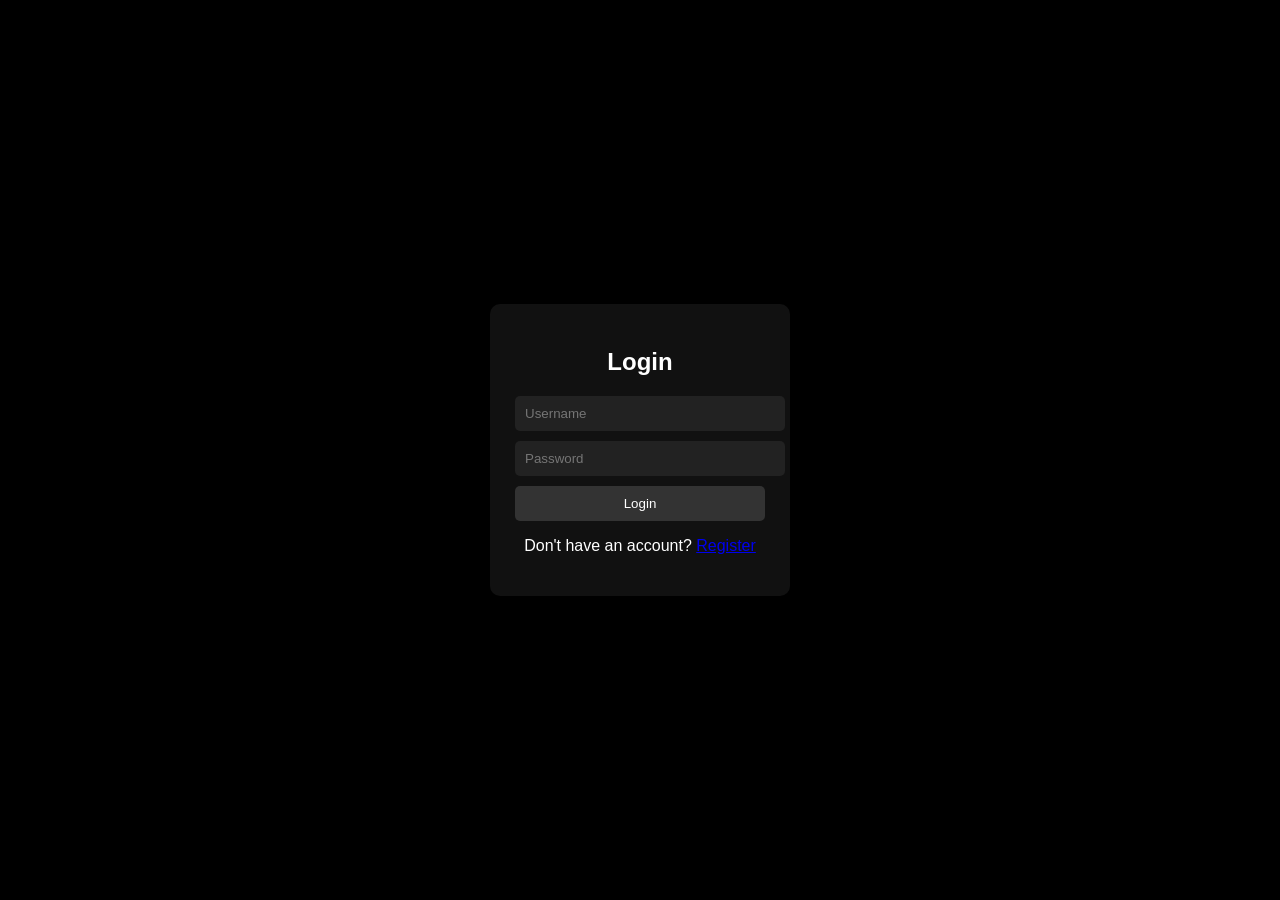
<file: index.html>
<!DOCTYPE html>
<html>
<head>
<meta name="viewport" content="width=device-width, initial-scale=1.0">
<title>Kadalai Muthu - Login</title>
<link rel="stylesheet" href="style.css">
</head>
<body class="center">

<div class="login-box">
<h2>Login</h2>

<input type="text" id="username" placeholder="Username">
<input type="password" id="password" placeholder="Password">

<button onclick="login()">Login</button>

<p>Don't have an account? <a href="register.html">Register</a></p>
</div>

<script src="script.js"></script>
</body>
</html>
</file>
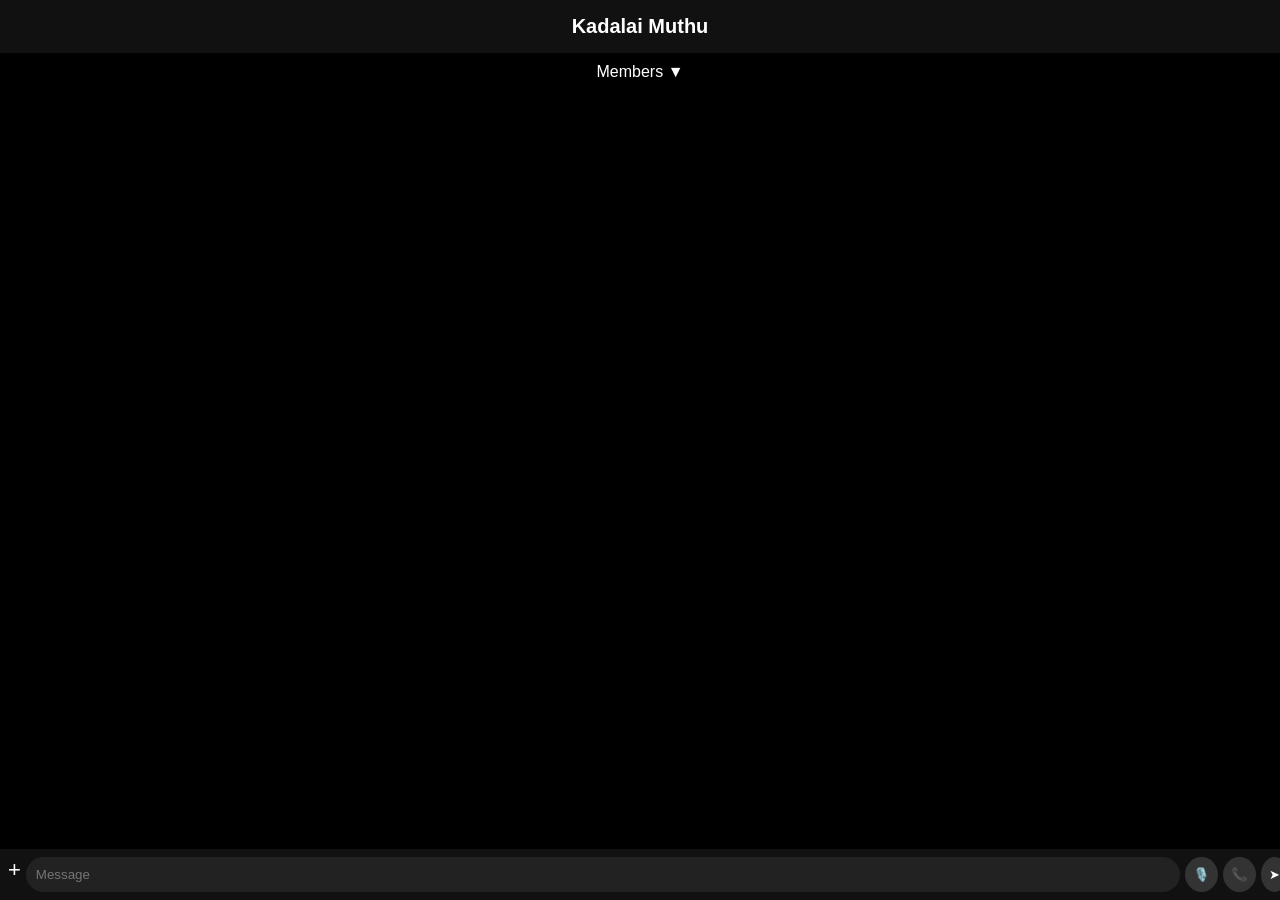
<file: chat.html>
<!DOCTYPE html>
<html>
<head>
<meta name="viewport" content="width=device-width, initial-scale=1.0">
<title>Kadalai Muthu - Chat</title>
<link rel="stylesheet" href="style.css">
</head>
<body>

<div class="header">Kadalai Muthu</div>

<div class="members-toggle" onclick="toggleMembers()">Members ▼</div>

<div class="members" id="members">
  <div class="member" id="myname"></div>
</div>

<div class="chat-area" id="chatbox"></div>

<div class="bottom-bar">
  <div class="plus" onclick="document.getElementById('file').click()">+</div>
  <input type="file" id="file" style="display:none" onchange="uploadFile()">
  <input type="text" id="msg" placeholder="Message">
  <button id="voiceBtn">🎙️</button>

<script>
let btn = document.getElementById("voiceBtn");
btn.addEventListener("mousedown", () => startVoice()); // Press & hold
btn.addEventListener("mouseup", () => stopVoice());    // Release to stop
</script>
  <button onclick="voiceCall()">📞</button>
  <button onclick="sendMsg()">➤</button>
</div>

<script src="script.js"></script>
<script>
let btn = document.getElementById("voiceBtn");
btn.addEventListener("mousedown", ()=>startVoice());
btn.addEventListener("mouseup", ()=>stopVoice());
</script>

</body>
</html>
</file>
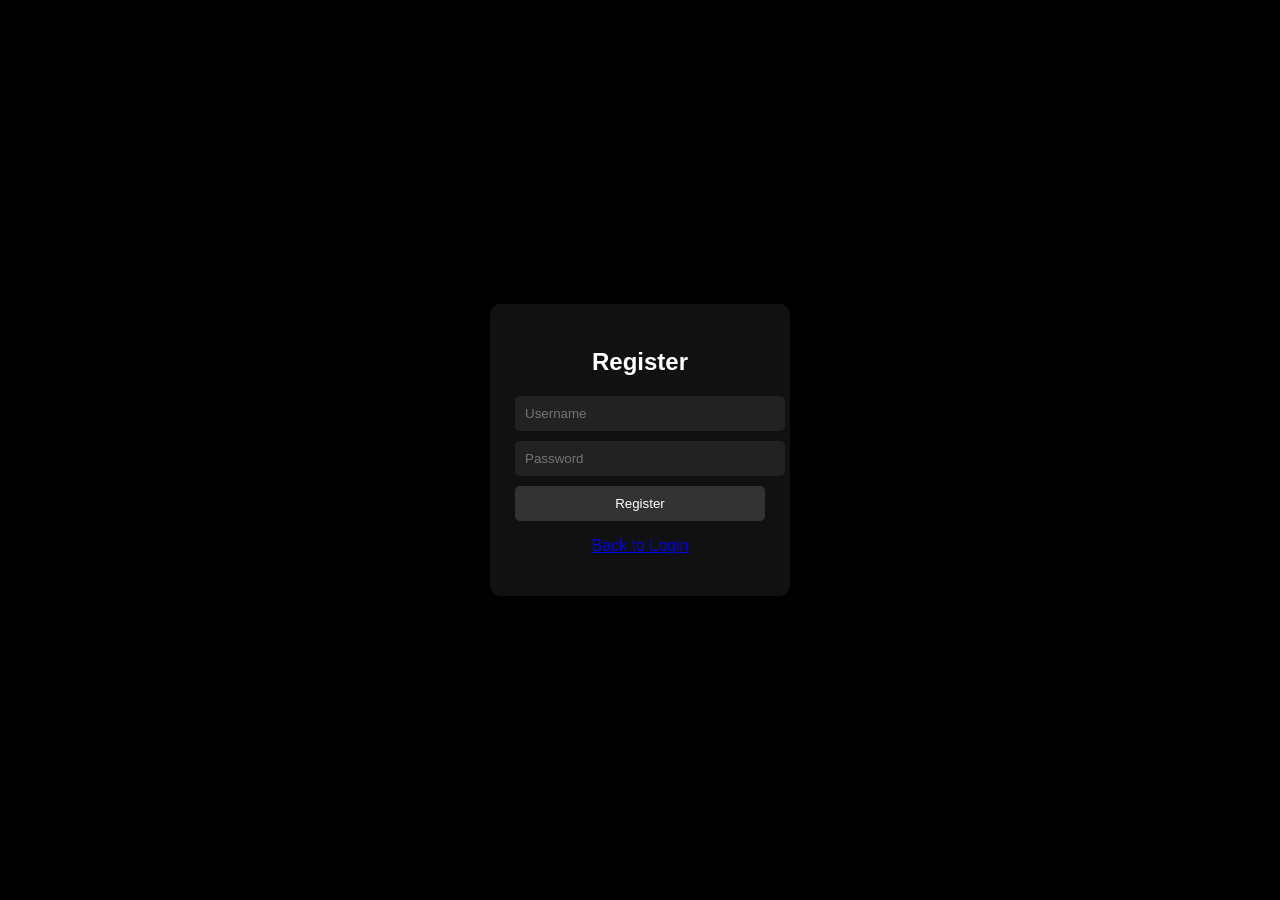
<file: register.html>
<!DOCTYPE html>
<html>
<head>
<meta name="viewport" content="width=device-width, initial-scale=1.0">
<title>Kadalai Muthu - Register</title>
<link rel="stylesheet" href="style.css">
</head>
<body class="center">

<div class="login-box">
<h2>Register</h2>

<input type="text" id="username" placeholder="Username">
<input type="password" id="password" placeholder="Password">

<button onclick="register()">Register</button>

<p><a href="index.html">Back to Login</a></p>
</div>

<script src="script.js"></script>
</body>
</html>
</file>
<file: style.css>
body{
margin:0;
font-family:Arial;
background:black;
color:white;
}

.center{
display:flex;
justify-content:center;
align-items:center;
height:100vh;
}

.login-box{
background:#111;
padding:25px;
border-radius:10px;
text-align:center;
width:250px;
}

.login-box h2{
margin-bottom:20px;
}

.login-box input{
display:block;
width:100%;
padding:10px;
margin:10px 0;
background:#222;
border:none;
color:white;
border-radius:5px;
}

.login-box button{
width:100%;
padding:10px;
background:#333;
border:none;
color:white;
border-radius:5px;
cursor:pointer;
}

.header{
background:#111;
padding:15px;
text-align:center;
font-size:20px;
font-weight:bold;
}

.members-toggle{
text-align:center;
padding:10px;
background:#000;
cursor:pointer;
}

.members{
display:none;
background:#111;
}

.member{
padding:10px;
border-bottom:1px solid #333;
}

.chat-area{
height:65vh;
overflow-y:auto;
padding:10px;
display:flex;
flex-direction:column;
gap:10px;
}

.msg{
background:#222;
padding:10px;
border-radius:10px;
max-width:75%;
word-wrap:break-word;
}

.msg img{
width:140px;
margin-top:5px;
border-radius:8px;
}

.msg audio{
margin-top:5px;
width:100%;
}

.bottom-bar{
position:fixed;
bottom:0;
width:100%;
display:flex;
padding:8px;
background:#111;
}

.bottom-bar input{
flex:1;
padding:10px;
background:#222;
border:none;
color:white;
border-radius:20px;
}

.bottom-bar button{
margin-left:5px;
background:#333;
border:none;
color:white;
padding:8px;
border-radius:50%;
cursor:pointer;
}

.plus{
font-size:22px;
margin-right:5px;
cursor:pointer;
}
</file>
